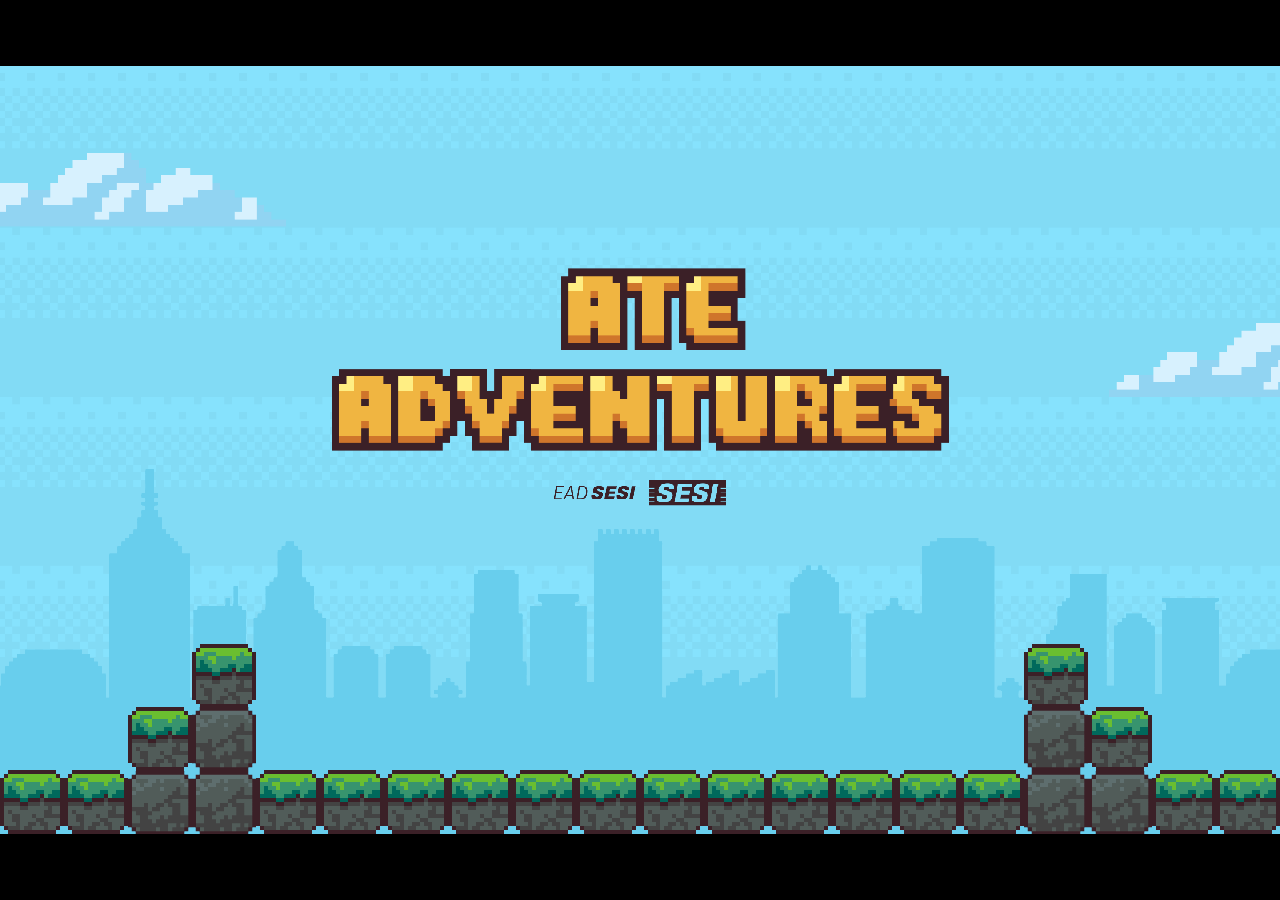
<file: src/GDevelop/index.html>
<!DOCTYPE html>
<html>
<head>
    <meta charset="UTF-8"/>
    <link rel="manifest" href="manifest.webmanifest">

    <meta name="apple-mobile-web-app-capable" content="yes">
    <meta name="apple-mobile-web-app-status-bar-style" content="black-translucent">

    <meta name="theme-color" content="#000000" />
    <meta name="viewport" content="width=device-width, initial-scale=1.0, maximum-scale=1.0, user-scalable=no" />

	<style>
		body {
			margin: 0;
			padding: 0;
			background-color: #000000;
            overflow: hidden;
		}
        #canvasArea {
            margin-left: auto;
            margin-right: auto;
            overflow: hidden;
        }

        
	</style>
    <!-- Libs and GDJS core files : -->
		<script src="libs/jshashtable.js" crossorigin="anonymous"></script>
	<script src="logger.js" crossorigin="anonymous"></script>
	<script src="gd.js" crossorigin="anonymous"></script>
	<script src="libs/rbush.js" crossorigin="anonymous"></script>
	<script src="AsyncTasksManager.js" crossorigin="anonymous"></script>
	<script src="inputmanager.js" crossorigin="anonymous"></script>
	<script src="jsonmanager.js" crossorigin="anonymous"></script>
	<script src="Model3DManager.js" crossorigin="anonymous"></script>
	<script src="ResourceLoader.js" crossorigin="anonymous"></script>
	<script src="ResourceCache.js" crossorigin="anonymous"></script>
	<script src="timemanager.js" crossorigin="anonymous"></script>
	<script src="polygon.js" crossorigin="anonymous"></script>
	<script src="runtimeobject.js" crossorigin="anonymous"></script>
	<script src="profiler.js" crossorigin="anonymous"></script>
	<script src="RuntimeInstanceContainer.js" crossorigin="anonymous"></script>
	<script src="runtimescene.js" crossorigin="anonymous"></script>
	<script src="scenestack.js" crossorigin="anonymous"></script>
	<script src="force.js" crossorigin="anonymous"></script>
	<script src="RuntimeLayer.js" crossorigin="anonymous"></script>
	<script src="layer.js" crossorigin="anonymous"></script>
	<script src="RuntimeCustomObjectLayer.js" crossorigin="anonymous"></script>
	<script src="timer.js" crossorigin="anonymous"></script>
	<script src="runtimewatermark.js" crossorigin="anonymous"></script>
	<script src="runtimegame.js" crossorigin="anonymous"></script>
	<script src="variable.js" crossorigin="anonymous"></script>
	<script src="variablescontainer.js" crossorigin="anonymous"></script>
	<script src="oncetriggers.js" crossorigin="anonymous"></script>
	<script src="runtimebehavior.js" crossorigin="anonymous"></script>
	<script src="SpriteAnimator.js" crossorigin="anonymous"></script>
	<script src="spriteruntimeobject.js" crossorigin="anonymous"></script>
	<script src="affinetransformation.js" crossorigin="anonymous"></script>
	<script src="CustomRuntimeObjectInstanceContainer.js" crossorigin="anonymous"></script>
	<script src="CustomRuntimeObject.js" crossorigin="anonymous"></script>
	<script src="CustomRuntimeObject2D.js" crossorigin="anonymous"></script>
	<script src="events-tools/commontools.js" crossorigin="anonymous"></script>
	<script src="events-tools/variabletools.js" crossorigin="anonymous"></script>
	<script src="events-tools/runtimescenetools.js" crossorigin="anonymous"></script>
	<script src="events-tools/inputtools.js" crossorigin="anonymous"></script>
	<script src="events-tools/objecttools.js" crossorigin="anonymous"></script>
	<script src="events-tools/cameratools.js" crossorigin="anonymous"></script>
	<script src="events-tools/soundtools.js" crossorigin="anonymous"></script>
	<script src="events-tools/storagetools.js" crossorigin="anonymous"></script>
	<script src="events-tools/stringtools.js" crossorigin="anonymous"></script>
	<script src="events-tools/windowtools.js" crossorigin="anonymous"></script>
	<script src="events-tools/networktools.js" crossorigin="anonymous"></script>
	<script src="splash/gd-logo-light.js" crossorigin="anonymous"></script>
	<script src="pixi-renderers/pixi.js" crossorigin="anonymous"></script>
	<script src="pixi-renderers/pixi-filters-tools.js" crossorigin="anonymous"></script>
	<script src="pixi-renderers/runtimegame-pixi-renderer.js" crossorigin="anonymous"></script>
	<script src="pixi-renderers/runtimescene-pixi-renderer.js" crossorigin="anonymous"></script>
	<script src="pixi-renderers/layer-pixi-renderer.js" crossorigin="anonymous"></script>
	<script src="pixi-renderers/pixi-image-manager.js" crossorigin="anonymous"></script>
	<script src="pixi-renderers/pixi-bitmapfont-manager.js" crossorigin="anonymous"></script>
	<script src="pixi-renderers/spriteruntimeobject-pixi-renderer.js" crossorigin="anonymous"></script>
	<script src="pixi-renderers/CustomRuntimeObject2DPixiRenderer.js" crossorigin="anonymous"></script>
	<script src="pixi-renderers/DebuggerPixiRenderer.js" crossorigin="anonymous"></script>
	<script src="pixi-renderers/loadingscreen-pixi-renderer.js" crossorigin="anonymous"></script>
	<script src="pixi-renderers/pixi-effects-manager.js" crossorigin="anonymous"></script>
	<script src="howler-sound-manager/howler.min.js" crossorigin="anonymous"></script>
	<script src="howler-sound-manager/howler-sound-manager.js" crossorigin="anonymous"></script>
	<script src="fontfaceobserver-font-manager/fontfaceobserver.js" crossorigin="anonymous"></script>
	<script src="fontfaceobserver-font-manager/fontfaceobserver-font-manager.js" crossorigin="anonymous"></script>
	<script src="gdjs-evtsext__alignobject__toscenebottom-func.js" crossorigin="anonymous"></script>
	<script src="gdjs-evtsext__alignobject__toscenecenter-func.js" crossorigin="anonymous"></script>
	<script src="gdjs-evtsext__alignobject__toscenecentered-func.js" crossorigin="anonymous"></script>
	<script src="gdjs-evtsext__alignobject__tosceneleft-func.js" crossorigin="anonymous"></script>
	<script src="gdjs-evtsext__alignobject__toscenemiddle-func.js" crossorigin="anonymous"></script>
	<script src="gdjs-evtsext__alignobject__tosceneright-func.js" crossorigin="anonymous"></script>
	<script src="gdjs-evtsext__alignobject__toscenetop-func.js" crossorigin="anonymous"></script>
	<script src="gdjs-evtsext__alignobject__toscreenbottom-func.js" crossorigin="anonymous"></script>
	<script src="gdjs-evtsext__alignobject__toscreencenter-func.js" crossorigin="anonymous"></script>
	<script src="gdjs-evtsext__alignobject__toscreencentered-func.js" crossorigin="anonymous"></script>
	<script src="gdjs-evtsext__alignobject__toscreenleft-func.js" crossorigin="anonymous"></script>
	<script src="gdjs-evtsext__alignobject__toscreenmiddle-func.js" crossorigin="anonymous"></script>
	<script src="gdjs-evtsext__alignobject__toscreenright-func.js" crossorigin="anonymous"></script>
	<script src="gdjs-evtsext__alignobject__toscreentop-func.js" crossorigin="anonymous"></script>
	<script src="gdjs-evtsext__autotyping__autotyping.js" crossorigin="anonymous"></script>
	<script src="gdjs-evtsext__buttonstates__buttonanimationname.js" crossorigin="anonymous"></script>
	<script src="gdjs-evtsext__buttonstates__buttonfsm.js" crossorigin="anonymous"></script>
	<script src="gdjs-evtsext__buttonstates_quiz__buttonfsm.js" crossorigin="anonymous"></script>
	<script src="gdjs-evtsext__buttonstates_quiz__buttonobjecteffects.js" crossorigin="anonymous"></script>
	<script src="gdjs-evtsext__cursortypecustom__changecursortype-func.js" crossorigin="anonymous"></script>
	<script src="gdjs-evtsext__cursortypecustom__cursorhover.js" crossorigin="anonymous"></script>
	<script src="gdjs-evtsext__cursortypecustom__onscenepreevents-func.js" crossorigin="anonymous"></script>
	<script src="gdjs-evtsext__ellipsemovement__ellipsemovement.js" crossorigin="anonymous"></script>
	<script src="gdjs-evtsext__flash__colortint-func.js" crossorigin="anonymous"></script>
	<script src="gdjs-evtsext__flash__flashcolor.js" crossorigin="anonymous"></script>
	<script src="gdjs-evtsext__flash__flasheffect.js" crossorigin="anonymous"></script>
	<script src="gdjs-evtsext__flash__istinted-func.js" crossorigin="anonymous"></script>
	<script src="gdjs-evtsext__flash__togglecolortint-func.js" crossorigin="anonymous"></script>
	<script src="gdjs-evtsext__flash__toggleeffect-func.js" crossorigin="anonymous"></script>
	<script src="gdjs-evtsext__flash__togglevisibility-func.js" crossorigin="anonymous"></script>
	<script src="gdjs-evtsext__panelspritebutton__buttonfsm.js" crossorigin="anonymous"></script>
	<script src="gdjs-evtsext__panelspritebutton__panelspritebutton.js" crossorigin="anonymous"></script>
	<script src="gdjs-evtsext__panelspritecontinuousbar__panelspritecontinuousbar.js" crossorigin="anonymous"></script>
	<script src="gdjs-evtsext__panelspritecontinuousbar__resourcebar.js" crossorigin="anonymous"></script>
	<script src="gdjs-evtsext__sinemovement__sinemovement.js" crossorigin="anonymous"></script>
	<script src="gdjs-evtsext__smoothcamera__smoothcamera.js" crossorigin="anonymous"></script>
	<script src="gdjs-evtsext__smoothcamera__smoothplatformercamera.js" crossorigin="anonymous"></script>
	<script src="gdjs-evtsext__spritemultitouchjoystick__angleto4way-func.js" crossorigin="anonymous"></script>
	<script src="gdjs-evtsext__spritemultitouchjoystick__angleto8way-func.js" crossorigin="anonymous"></script>
	<script src="gdjs-evtsext__spritemultitouchjoystick__deadzone-func.js" crossorigin="anonymous"></script>
	<script src="gdjs-evtsext__spritemultitouchjoystick__isanglein4waydirection-func.js" crossorigin="anonymous"></script>
	<script src="gdjs-evtsext__spritemultitouchjoystick__isanglein8waydirection-func.js" crossorigin="anonymous"></script>
	<script src="gdjs-evtsext__spritemultitouchjoystick__isbuttonpressed-func.js" crossorigin="anonymous"></script>
	<script src="gdjs-evtsext__spritemultitouchjoystick__isbuttonreleased-func.js" crossorigin="anonymous"></script>
	<script src="gdjs-evtsext__spritemultitouchjoystick__isdirectionpushed4way-func.js" crossorigin="anonymous"></script>
	<script src="gdjs-evtsext__spritemultitouchjoystick__isdirectionpushed8way-func.js" crossorigin="anonymous"></script>
	<script src="gdjs-evtsext__spritemultitouchjoystick__joystickangle-func.js" crossorigin="anonymous"></script>
	<script src="gdjs-evtsext__spritemultitouchjoystick__joystickforce-func.js" crossorigin="anonymous"></script>
	<script src="gdjs-evtsext__spritemultitouchjoystick__multitouchjoystick.js" crossorigin="anonymous"></script>
	<script src="gdjs-evtsext__spritemultitouchjoystick__platformermultitouchmapper.js" crossorigin="anonymous"></script>
	<script src="gdjs-evtsext__spritemultitouchjoystick__setbuttonstate-func.js" crossorigin="anonymous"></script>
	<script src="gdjs-evtsext__spritemultitouchjoystick__setdeadzone-func.js" crossorigin="anonymous"></script>
	<script src="gdjs-evtsext__spritemultitouchjoystick__setjoystickangle-func.js" crossorigin="anonymous"></script>
	<script src="gdjs-evtsext__spritemultitouchjoystick__setjoystickforce-func.js" crossorigin="anonymous"></script>
	<script src="gdjs-evtsext__spritemultitouchjoystick__stickangle-func.js" crossorigin="anonymous"></script>
	<script src="gdjs-evtsext__spritemultitouchjoystick__stickforce-func.js" crossorigin="anonymous"></script>
	<script src="gdjs-evtsext__spritemultitouchjoystick__stickforcex-func.js" crossorigin="anonymous"></script>
	<script src="gdjs-evtsext__spritemultitouchjoystick__stickforcey-func.js" crossorigin="anonymous"></script>
	<script src="gdjs-evtsext__tiledunitsbar__resourcebar.js" crossorigin="anonymous"></script>
	<script src="gdjs-evtsext__tiledunitsbar__tiledunitsbar.js" crossorigin="anonymous"></script>
	<script src="Extensions/DebuggerTools/debuggertools.js" crossorigin="anonymous"></script>
	<script src="Extensions/PanelSpriteObject/panelspriteruntimeobject-pixi-renderer.js" crossorigin="anonymous"></script>
	<script src="Extensions/PanelSpriteObject/panelspriteruntimeobject.js" crossorigin="anonymous"></script>
	<script src="Extensions/Physics2Behavior/Box2D_v2.3.1_min.wasm.js" crossorigin="anonymous"></script>
	<script src="Extensions/Physics2Behavior/physics2runtimebehavior.js" crossorigin="anonymous"></script>
	<script src="Extensions/PlatformBehavior/platformerobjectruntimebehavior.js" crossorigin="anonymous"></script>
	<script src="Extensions/PlatformBehavior/platformruntimebehavior.js" crossorigin="anonymous"></script>
	<script src="Extensions/PlatformBehavior/platformtools.js" crossorigin="anonymous"></script>
	<script src="Extensions/PrimitiveDrawing/pixi-graphics-extras/graphics-extras.min.js" crossorigin="anonymous"></script>
	<script src="Extensions/PrimitiveDrawing/shapepainterruntimeobject-pixi-renderer.js" crossorigin="anonymous"></script>
	<script src="Extensions/PrimitiveDrawing/shapepainterruntimeobject.js" crossorigin="anonymous"></script>
	<script src="Extensions/SystemInfo/systeminfotools.js" crossorigin="anonymous"></script>
	<script src="Extensions/TextObject/textruntimeobject-pixi-renderer.js" crossorigin="anonymous"></script>
	<script src="Extensions/TextObject/textruntimeobject.js" crossorigin="anonymous"></script>
	<script src="Extensions/TiledSpriteObject/tiledspriteruntimeobject-pixi-renderer.js" crossorigin="anonymous"></script>
	<script src="Extensions/TiledSpriteObject/tiledspriteruntimeobject.js" crossorigin="anonymous"></script>
	<script src="Extensions/TweenBehavior/TweenManager.js" crossorigin="anonymous"></script>
	<script src="Extensions/TweenBehavior/tweenruntimebehavior.js" crossorigin="anonymous"></script>
	<script src="object-capabilities/AnimatableBehavior.js" crossorigin="anonymous"></script>
	<script src="object-capabilities/EffectBehavior.js" crossorigin="anonymous"></script>
	<script src="object-capabilities/FlippableBehavior.js" crossorigin="anonymous"></script>
	<script src="object-capabilities/OpacityBehavior.js" crossorigin="anonymous"></script>
	<script src="object-capabilities/ResizableBehavior.js" crossorigin="anonymous"></script>
	<script src="object-capabilities/ScalableBehavior.js" crossorigin="anonymous"></script>
	<script src="object-capabilities/TextContainerBehavior.js" crossorigin="anonymous"></script>
	<script src="Extensions/3D/HemisphereLight.js" crossorigin="anonymous"></script>
	<script src="Extensions/Effects/color-replace-pixi-filter.js" crossorigin="anonymous"></script>
	<script src="Extensions/Effects/hsl-adjustment-pixi-filter.js" crossorigin="anonymous"></script>
	<script src="Extensions/Effects/outline-pixi-filter.js" crossorigin="anonymous"></script>
	<script src="Extensions/Effects/pixi-filters/filter-color-replace.js" crossorigin="anonymous"></script>
	<script src="Extensions/Effects/pixi-filters/filter-hsl-adjustment.js" crossorigin="anonymous"></script>
	<script src="Extensions/Effects/pixi-filters/filter-outline.js" crossorigin="anonymous"></script>
	<script src="code0.js" crossorigin="anonymous"></script>
	<script src="code1.js" crossorigin="anonymous"></script>
	<script src="code2.js" crossorigin="anonymous"></script>
	<script src="code3.js" crossorigin="anonymous"></script>
	<script src="code4.js" crossorigin="anonymous"></script>
	<script src="code5.js" crossorigin="anonymous"></script>
	<script src="code6.js" crossorigin="anonymous"></script>
	<script src="code7.js" crossorigin="anonymous"></script>
	<script src="code8.js" crossorigin="anonymous"></script>
	<script src="code9.js" crossorigin="anonymous"></script>
	<script src="data.js" crossorigin="anonymous"></script>


</head>
<body>

    
	<script>

    (function() {
        //Initialization
        var game = new gdjs.RuntimeGame(gdjs.projectData, {});

        //Create a renderer
        game.getRenderer().createStandardCanvas(document.body);

        //Bind keyboards/mouse/touch events
        game.getRenderer().bindStandardEvents(game.getInputManager(), window, document);

        //Load all assets and start the game
        game.loadAllAssets(function() {
            game.startGameLoop();
        });
    })();

	</script>
</body>
</html>
</file>
